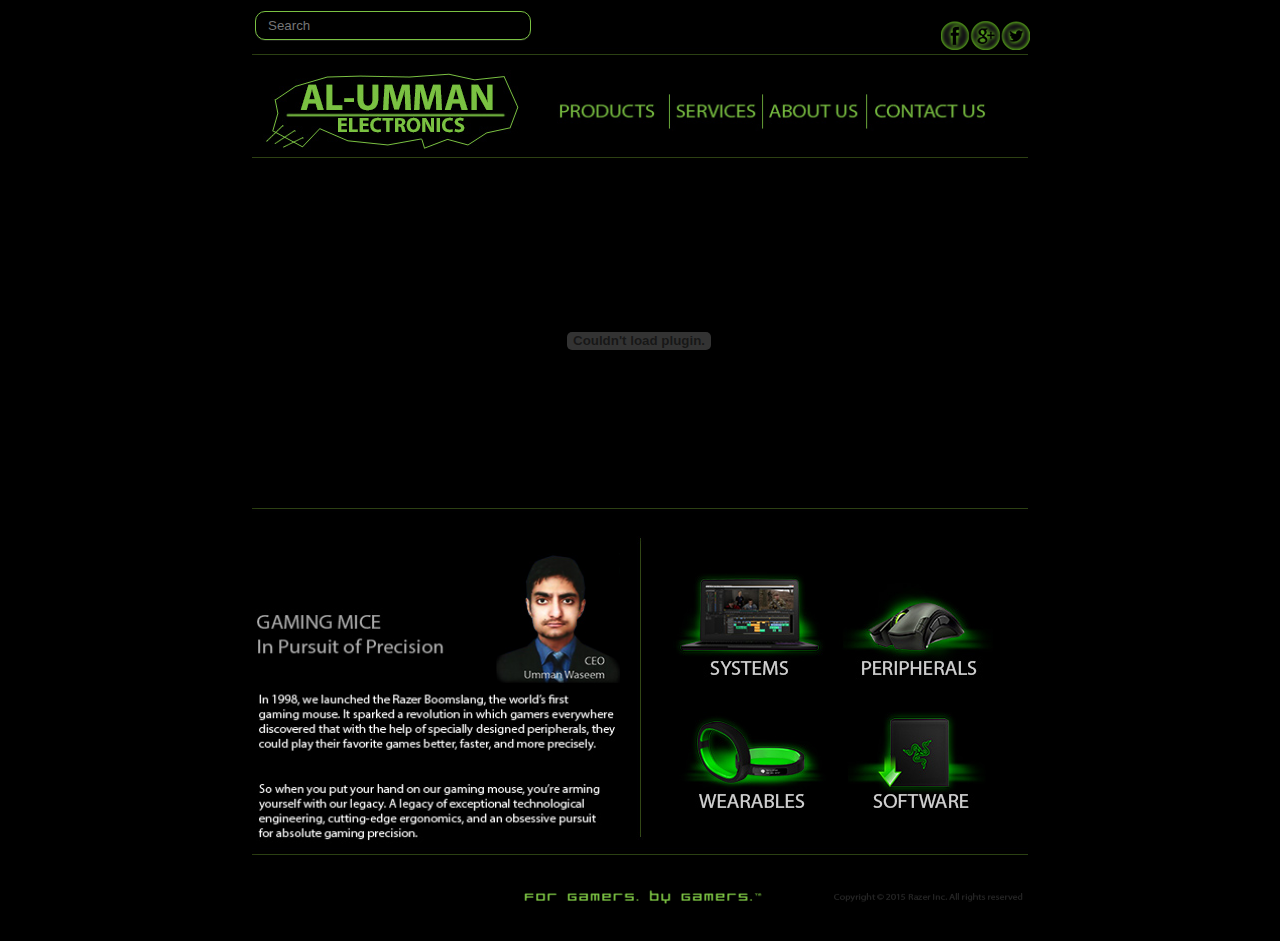
<file: index.html>
<!DOCTYPE html PUBLIC "-//W3C//DTD XHTML 1.0 Transitional//EN" "http://www.w3.org/TR/xhtml1/DTD/xhtml1-transitional.dtd">
<html xmlns="http://www.w3.org/1999/xhtml">
<head>
<meta http-equiv="Content-Type" content="text/html; charset=iso-8859-1" />
<title>AL-UMMAN ELECTRONICS</title>
<link rel="stylesheet" type="text/css" href="style.css" />

<style type="text/css">
<!--
body {
	background-color: #000000;
}
.style1 {color: #CCCCCC}
-->
</style></head>

<body>
<div class="container">
<div align="center">
  <table width="776" height="904" border="0">
    <tr>
      <td height="48" colspan="3" valign="top">
	  	  <input type="text"class="inputs" placeholder="Search" /> 
        
        <label>search        </label></td>
      <td width="140" align="right" valign="middle"><img src="images/Facebook.gif" alt="facebook" width="29" height="29" /><img src="images/Google-plus.gif" alt="google" width="31" height="30" /><img src="images/Twitter.gif" alt="twitter" width="30" height="29" /></td>
    </tr>
    <tr>
      <td width="288" height="96"><img src="images/logo.jpg" alt="logo" width="282" height="82" border="0" /></td>
      <td colspan="3" valign="middle"><img src="images/menu.jpg" alt="menu" width="441" height="48" border="0" /></td>
      </tr>
    <tr>
      <td height="342" colspan="4" valign="bottom"><object classid="clsid:D27CDB6E-AE6D-11cf-96B8-444553540000" codebase="http://download.macromedia.com/pub/shockwave/cabs/flash/swflash.cab#version=7,0,19,0" width="768" height="329" title="showcase">
        <param name="movie" value="showcase.swf" />
        <param name="quality" value="high" />
        <embed src="showcase.swf" quality="high" pluginspage="http://www.macromedia.com/go/getflashplayer" type="application/x-shockwave-flash" width="768" height="329"></embed>
      </object></td>
      </tr>
    <tr>
      <td height="21">&nbsp;</td>
      <td width="90">&nbsp;</td>
      <td width="240">&nbsp;</td>
      <td>&nbsp;</td>
    </tr>
    <tr>
      <td height="319" colspan="2" valign="top"><h3><img src="images/left.jpg" alt="left" width="365" height="291" /></h3></td>
      <td colspan="2"><img src="images/right menu.jpg" alt="right" width="346" height="277" hspace="20" /></td>
      </tr>
    <tr>
      <td height="64" colspan="4" valign="middle"><img src="images/index_27.gif" alt="copyright" width="776" height="45" /></td>
      </tr>
  </table>
</div>
</div>
</body>
</html>
</file>
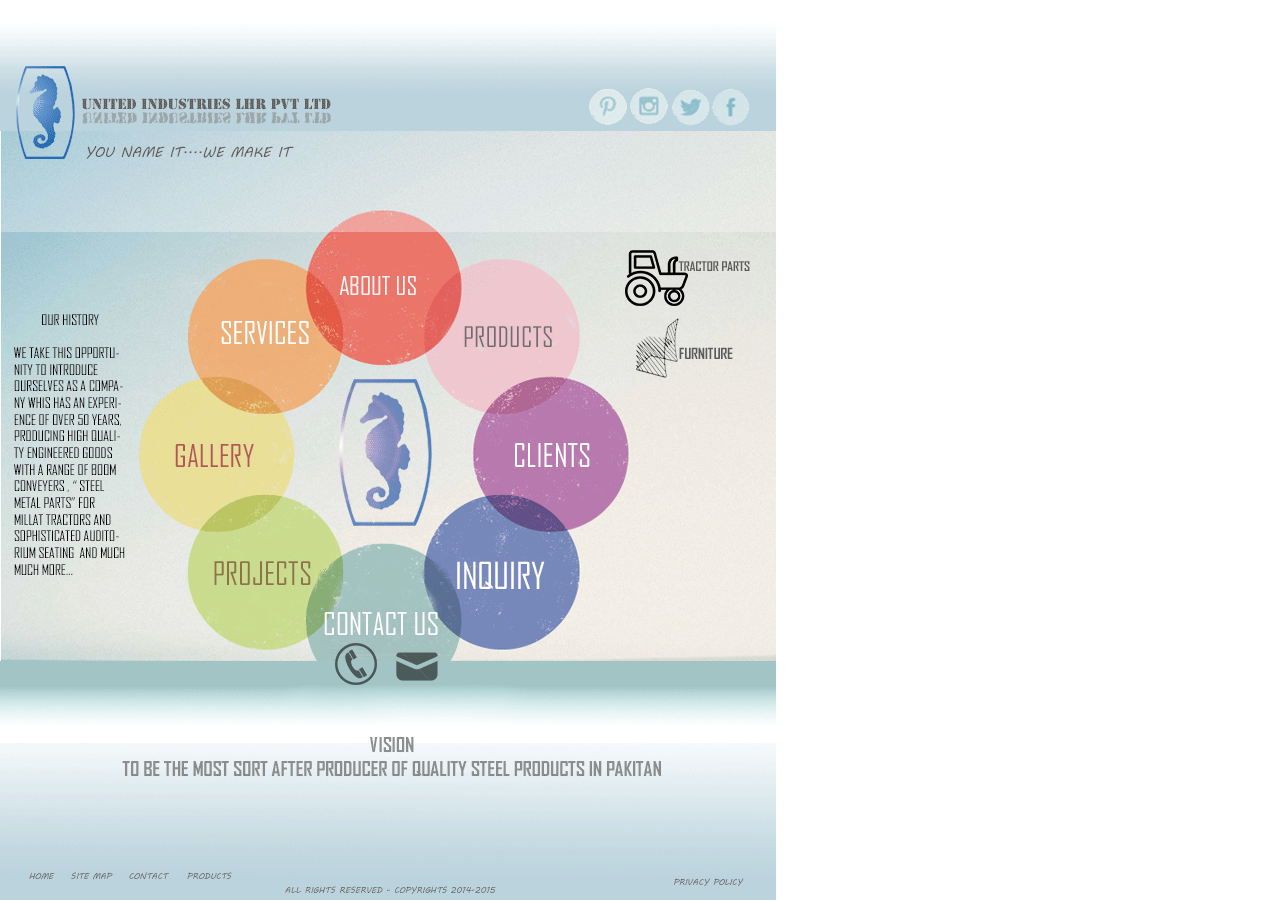
<file: sabeel/index.html>
<html>
<head>
<title>Final Website-25th Jan 15</title>
<meta http-equiv="Content-Type" content="text/html; charset=utf-8">
</head>
<body bgcolor="#FFFFFF" leftmargin="0" topmargin="0" marginwidth="0" marginheight="0">
<!-- Save for Web Slices (Final Website-25th Jan 15.psd) -->
<table id="Table_01" width="777" height="901" border="0" cellpadding="0" cellspacing="0">
	<tr>
		<td colspan="34">
			<img src="images/Final-Website-25th-Jan-15_01.gif" width="776" height="87" alt=""></td>
		<td>
			<img src="images/spacer.gif" width="1" height="87" alt=""></td>
	</tr>
	<tr>
		<td colspan="26" rowspan="3">
			<img src="images/Final-Website-25th-Jan-15_02.gif" width="588" height="189" alt=""></td>
		<td colspan="3">
			<img src="images/Final-Website-25th-Jan-15_03.gif" width="41" height="44" alt=""></td>
		<td>
			<img src="images/Final-Website-25th-Jan-15_04.gif" width="40" height="44" alt=""></td>
		<td>
			<img src="images/Final-Website-25th-Jan-15_05.gif" width="42" height="44" alt=""></td>
		<td colspan="2">
			<img src="images/Final-Website-25th-Jan-15_06.gif" width="39" height="44" alt=""></td>
		<td rowspan="21">
			<img src="images/Final-Website-25th-Jan-15_07.gif" width="26" height="813" alt=""></td>
		<td>
			<img src="images/spacer.gif" width="1" height="44" alt=""></td>
	</tr>
	<tr>
		<td colspan="7">
			<img src="images/Final-Website-25th-Jan-15_08.gif" width="162" height="119" alt=""></td>
		<td>
			<img src="images/spacer.gif" width="1" height="119" alt=""></td>
	</tr>
	<tr>
		<td colspan="2" rowspan="8">
			<img src="images/Final-Website-25th-Jan-15_09.gif" width="37" height="191" alt=""></td>
		<td colspan="5" rowspan="3">
			<img src="images/Final-Website-25th-Jan-15_10.gif" width="125" height="56" alt=""></td>
		<td>
			<img src="images/spacer.gif" width="1" height="26" alt=""></td>
	</tr>
	<tr>
		<td colspan="16" rowspan="3">
			<img src="images/Final-Website-25th-Jan-15_11.gif" width="339" height="42" alt=""></td>
		<td colspan="3">
			<img src="images/Final-Website-25th-Jan-15_12.gif" width="78" height="20" alt=""></td>
		<td colspan="7" rowspan="4">
			<img src="images/Final-Website-25th-Jan-15_13.gif" width="171" height="49" alt=""></td>
		<td>
			<img src="images/spacer.gif" width="1" height="20" alt=""></td>
	</tr>
	<tr>
		<td colspan="3" rowspan="10">
			<img src="images/Final-Website-25th-Jan-15_14.gif" width="78" height="313" alt=""></td>
		<td>
			<img src="images/spacer.gif" width="1" height="10" alt=""></td>
	</tr>
	<tr>
		<td colspan="5">
			<img src="images/Final-Website-25th-Jan-15_15.gif" width="125" height="12" alt=""></td>
		<td>
			<img src="images/spacer.gif" width="1" height="12" alt=""></td>
	</tr>
	<tr>
		<td colspan="10" rowspan="4">
			<img src="images/Final-Website-25th-Jan-15_16.gif" width="220" height="123" alt=""></td>
		<td colspan="3" rowspan="2">
			<img src="images/Final-Website-25th-Jan-15_17.gif" width="92" height="30" alt=""></td>
		<td colspan="3" rowspan="8">
			<img src="images/Final-Website-25th-Jan-15_18.gif" width="27" height="291" alt=""></td>
		<td colspan="5" rowspan="3">
			<img src="images/Final-Website-25th-Jan-15_19.gif" width="125" height="65" alt=""></td>
		<td>
			<img src="images/spacer.gif" width="1" height="7" alt=""></td>
	</tr>
	<tr>
		<td colspan="3" rowspan="5">
			<img src="images/Final-Website-25th-Jan-15_20.gif" width="46" height="233" alt=""></td>
		<td colspan="3">
			<img src="images/Final-Website-25th-Jan-15_21.gif" width="90" height="23" alt=""></td>
		<td rowspan="3">
			<img src="images/Final-Website-25th-Jan-15_22.gif" width="35" height="116" alt=""></td>
		<td>
			<img src="images/spacer.gif" width="1" height="23" alt=""></td>
	</tr>
	<tr>
		<td colspan="3" rowspan="2">
			<img src="images/Final-Website-25th-Jan-15_23.gif" width="92" height="93" alt=""></td>
		<td colspan="3" rowspan="2">
			<img src="images/Final-Website-25th-Jan-15_24.gif" width="90" height="93" alt=""></td>
		<td>
			<img src="images/spacer.gif" width="1" height="35" alt=""></td>
	</tr>
	<tr>
		<td colspan="5" rowspan="9">
			<img src="images/Final-Website-25th-Jan-15_25.gif" width="125" height="493" alt=""></td>
		<td>
			<img src="images/spacer.gif" width="1" height="58" alt=""></td>
	</tr>
	<tr>
		<td colspan="7" rowspan="7">
			<img src="images/Final-Website-25th-Jan-15_26.gif" width="174" height="429" alt=""></td>
		<td colspan="5">
			<img src="images/Final-Website-25th-Jan-15_27.gif" width="83" height="29" alt=""></td>
		<td rowspan="2">
			<img src="images/Final-Website-25th-Jan-15_28.gif" width="55" height="117" alt=""></td>
		<td rowspan="2">
			<img src="images/Final-Website-25th-Jan-15_29.gif" width="50" height="117" alt=""></td>
		<td colspan="4">
			<img src="images/Final-Website-25th-Jan-15_30.gif" width="78" height="29" alt=""></td>
		<td rowspan="11">
			<img src="images/Final-Website-25th-Jan-15_31.gif" width="34" height="459" alt=""></td>
		<td>
			<img src="images/spacer.gif" width="1" height="29" alt=""></td>
	</tr>
	<tr>
		<td colspan="5">
			<img src="images/Final-Website-25th-Jan-15_32.gif" width="83" height="88" alt=""></td>
		<td colspan="4">
			<img src="images/Final-Website-25th-Jan-15_33.gif" width="78" height="88" alt=""></td>
		<td>
			<img src="images/spacer.gif" width="1" height="88" alt=""></td>
	</tr>
	<tr>
		<td colspan="2" rowspan="5">
			<img src="images/Final-Website-25th-Jan-15_34.gif" width="38" height="312" alt=""></td>
		<td colspan="4">
			<img src="images/Final-Website-25th-Jan-15_35.gif" width="100" height="36" alt=""></td>
		<td colspan="2" rowspan="2">
			<img src="images/Final-Website-25th-Jan-15_36.gif" width="38" height="51" alt=""></td>
		<td colspan="3">
			<img src="images/Final-Website-25th-Jan-15_37.gif" width="93" height="36" alt=""></td>
		<td colspan="3" rowspan="9">
			<img src="images/Final-Website-25th-Jan-15_38.gif" width="43" height="342" alt=""></td>
		<td>
			<img src="images/spacer.gif" width="1" height="36" alt=""></td>
	</tr>
	<tr>
		<td colspan="4" rowspan="4">
			<img src="images/Final-Website-25th-Jan-15_39.gif" width="100" height="276" alt=""></td>
		<td colspan="3" rowspan="8">
			<img src="images/Final-Website-25th-Jan-15_40.gif" width="93" height="306" alt=""></td>
		<td>
			<img src="images/spacer.gif" width="1" height="15" alt=""></td>
	</tr>
	<tr>
		<td rowspan="7">
			<img src="images/Final-Website-25th-Jan-15_41.gif" width="8" height="291" alt=""></td>
		<td colspan="6">
			<img src="images/Final-Website-25th-Jan-15_42.gif" width="122" height="34" alt=""></td>
		<td rowspan="7">
			<img src="images/Final-Website-25th-Jan-15_43.gif" width="13" height="291" alt=""></td>
		<td>
			<img src="images/spacer.gif" width="1" height="34" alt=""></td>
	</tr>
	<tr>
		<td rowspan="6">
			<img src="images/Final-Website-25th-Jan-15_44.gif" width="11" height="257" alt=""></td>
		<td colspan="2">
			<img src="images/Final-Website-25th-Jan-15_45.gif" width="50" height="47" alt=""></td>
		<td rowspan="6">
			<img src="images/Final-Website-25th-Jan-15_46.gif" width="11" height="257" alt=""></td>
		<td colspan="2">
			<img src="images/Final-Website-25th-Jan-15_47.gif" width="50" height="47" alt=""></td>
		<td>
			<img src="images/spacer.gif" width="1" height="47" alt=""></td>
	</tr>
	<tr>
		<td colspan="2" rowspan="5">
			<img src="images/Final-Website-25th-Jan-15_48.gif" width="50" height="210" alt=""></td>
		<td colspan="2" rowspan="5">
			<img src="images/Final-Website-25th-Jan-15_49.gif" width="50" height="210" alt=""></td>
		<td>
			<img src="images/spacer.gif" width="1" height="180" alt=""></td>
	</tr>
	<tr>
		<td rowspan="4">
			<img src="images/Final-Website-25th-Jan-15_50.gif" width="27" height="30" alt=""></td>
		<td rowspan="2">
			<img src="images/Final-Website-25th-Jan-15_51.gif" width="29" height="15" alt=""></td>
		<td rowspan="4">
			<img src="images/Final-Website-25th-Jan-15_52.gif" width="15" height="30" alt=""></td>
		<td rowspan="2">
			<img src="images/Final-Website-25th-Jan-15_53.gif" width="44" height="15" alt=""></td>
		<td rowspan="4">
			<img src="images/Final-Website-25th-Jan-15_54.gif" width="12" height="30" alt=""></td>
		<td rowspan="2">
			<img src="images/Final-Website-25th-Jan-15_55.gif" width="44" height="15" alt=""></td>
		<td colspan="2" rowspan="4">
			<img src="images/Final-Website-25th-Jan-15_56.gif" width="16" height="30" alt=""></td>
		<td colspan="3" rowspan="2">
			<img src="images/Final-Website-25th-Jan-15_57.gif" width="44" height="15" alt=""></td>
		<td colspan="2" rowspan="4">
			<img src="images/Final-Website-25th-Jan-15_58.gif" width="81" height="30" alt=""></td>
		<td>
			<img src="images/spacer.gif" width="1" height="6" alt=""></td>
	</tr>
	<tr>
		<td colspan="2" rowspan="3">
			<img src="images/Final-Website-25th-Jan-15_59.gif" width="44" height="24" alt=""></td>
		<td colspan="2" rowspan="2">
			<img src="images/Final-Website-25th-Jan-15_60.gif" width="78" height="11" alt=""></td>
		<td rowspan="3">
			<img src="images/Final-Website-25th-Jan-15_61.gif" width="3" height="24" alt=""></td>
		<td>
			<img src="images/spacer.gif" width="1" height="9" alt=""></td>
	</tr>
	<tr>
		<td rowspan="2">
			<img src="images/Final-Website-25th-Jan-15_62.gif" width="29" height="15" alt=""></td>
		<td rowspan="2">
			<img src="images/Final-Website-25th-Jan-15_63.gif" width="44" height="15" alt=""></td>
		<td rowspan="2">
			<img src="images/Final-Website-25th-Jan-15_64.gif" width="44" height="15" alt=""></td>
		<td colspan="3" rowspan="2">
			<img src="images/Final-Website-25th-Jan-15_65.gif" width="44" height="15" alt=""></td>
		<td>
			<img src="images/spacer.gif" width="1" height="2" alt=""></td>
	</tr>
	<tr>
		<td colspan="2">
			<img src="images/Final-Website-25th-Jan-15_66.gif" width="78" height="13" alt=""></td>
		<td>
			<img src="images/spacer.gif" width="1" height="13" alt=""></td>
	</tr>
	<tr>
		<td>
			<img src="images/spacer.gif" width="27" height="1" alt=""></td>
		<td>
			<img src="images/spacer.gif" width="29" height="1" alt=""></td>
		<td>
			<img src="images/spacer.gif" width="15" height="1" alt=""></td>
		<td>
			<img src="images/spacer.gif" width="44" height="1" alt=""></td>
		<td>
			<img src="images/spacer.gif" width="12" height="1" alt=""></td>
		<td>
			<img src="images/spacer.gif" width="44" height="1" alt=""></td>
		<td>
			<img src="images/spacer.gif" width="3" height="1" alt=""></td>
		<td>
			<img src="images/spacer.gif" width="13" height="1" alt=""></td>
		<td>
			<img src="images/spacer.gif" width="25" height="1" alt=""></td>
		<td>
			<img src="images/spacer.gif" width="8" height="1" alt=""></td>
		<td>
			<img src="images/spacer.gif" width="11" height="1" alt=""></td>
		<td>
			<img src="images/spacer.gif" width="26" height="1" alt=""></td>
		<td>
			<img src="images/spacer.gif" width="55" height="1" alt=""></td>
		<td>
			<img src="images/spacer.gif" width="8" height="1" alt=""></td>
		<td>
			<img src="images/spacer.gif" width="11" height="1" alt=""></td>
		<td>
			<img src="images/spacer.gif" width="8" height="1" alt=""></td>
		<td>
			<img src="images/spacer.gif" width="42" height="1" alt=""></td>
		<td>
			<img src="images/spacer.gif" width="11" height="1" alt=""></td>
		<td>
			<img src="images/spacer.gif" width="25" height="1" alt=""></td>
		<td>
			<img src="images/spacer.gif" width="25" height="1" alt=""></td>
		<td>
			<img src="images/spacer.gif" width="13" height="1" alt=""></td>
		<td>
			<img src="images/spacer.gif" width="8" height="1" alt=""></td>
		<td>
			<img src="images/spacer.gif" width="50" height="1" alt=""></td>
		<td>
			<img src="images/spacer.gif" width="35" height="1" alt=""></td>
		<td>
			<img src="images/spacer.gif" width="5" height="1" alt=""></td>
		<td>
			<img src="images/spacer.gif" width="35" height="1" alt=""></td>
		<td>
			<img src="images/spacer.gif" width="3" height="1" alt=""></td>
		<td>
			<img src="images/spacer.gif" width="34" height="1" alt=""></td>
		<td>
			<img src="images/spacer.gif" width="4" height="1" alt=""></td>
		<td>
			<img src="images/spacer.gif" width="40" height="1" alt=""></td>
		<td>
			<img src="images/spacer.gif" width="42" height="1" alt=""></td>
		<td>
			<img src="images/spacer.gif" width="36" height="1" alt=""></td>
		<td>
			<img src="images/spacer.gif" width="3" height="1" alt=""></td>
		<td>
			<img src="images/spacer.gif" width="26" height="1" alt=""></td>
		<td></td>
	</tr>
</table>
<!-- End Save for Web Slices -->
</body>
</html>
</file>
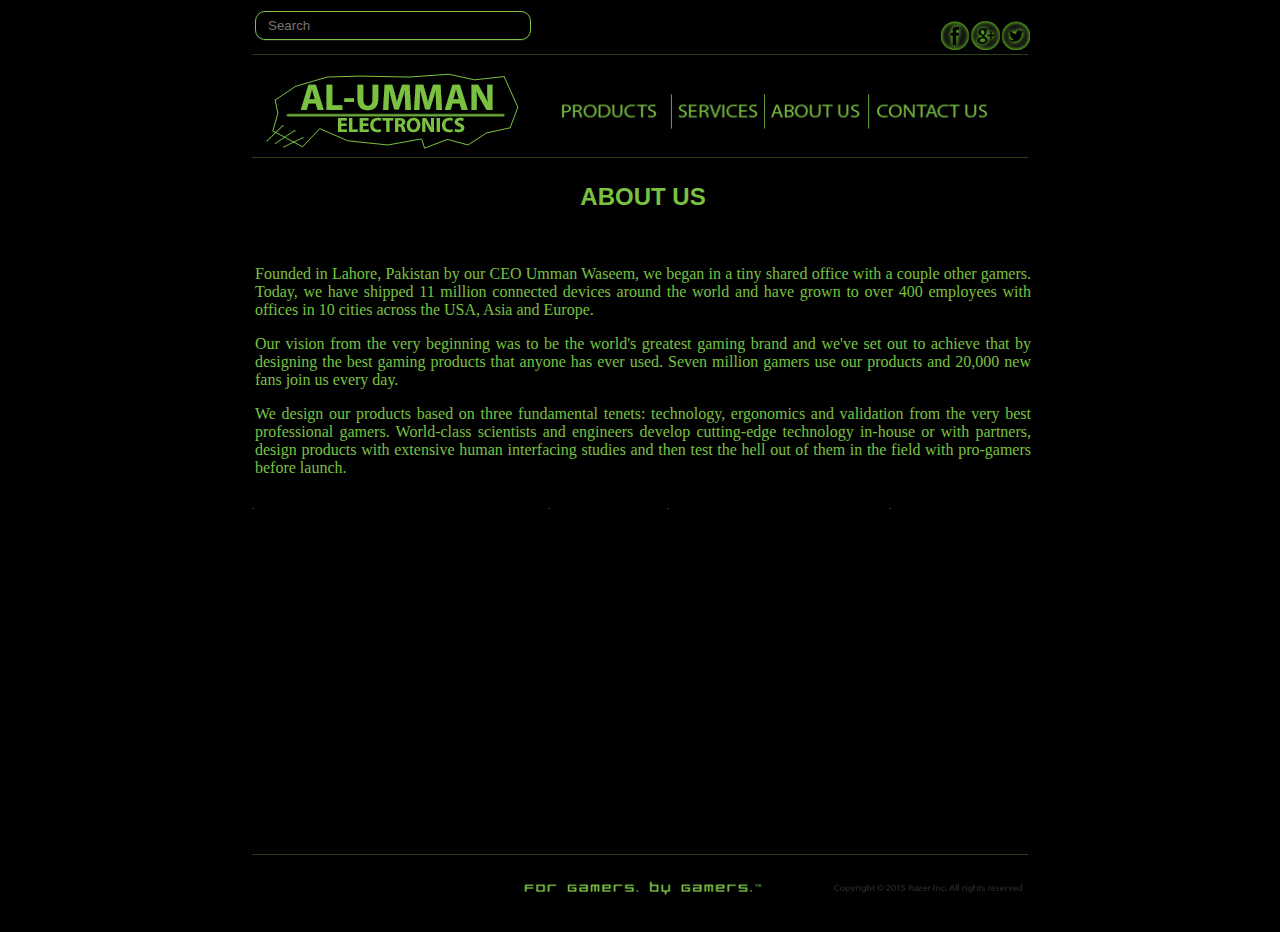
<file: about_us.html>
<!DOCTYPE html PUBLIC "-//W3C//DTD XHTML 1.0 Transitional//EN" "http://www.w3.org/TR/xhtml1/DTD/xhtml1-transitional.dtd">
<html xmlns="http://www.w3.org/1999/xhtml">
<head>
<meta http-equiv="Content-Type" content="text/html; charset=iso-8859-1" />
<title>AL-UMMAN ELECTRONICS</title>
<link rel="stylesheet" type="text/css" href="style.css" />

<style type="text/css">
<!--
body {
	background-color: #000000;
}
.style2 {color: #000000}
.style3 {color: #333333}
.style5 {font-family: Geneva, Arial, Helvetica, sans-serif; color: #7AC142;}
.style6 {color: #7AC142}
-->
</style></head>

<body>
<div class="container">
<div align="center">
  <table width="776" height="904" border="0">
    <tr>
      <td height="48" colspan="3" valign="top">
	  	  <input type="text"class="inputs" placeholder="Search" /> 
        
        <label>search        </label></td>
      <td width="139" align="right" valign="middle"><img src="images/Facebook.gif" alt="facebook" width="29" height="29" /><img src="images/Google-plus.gif" alt="google" width="31" height="30" /><img src="images/Twitter.gif" alt="twitter" width="30" height="29" /></td>
    </tr>
    <tr>
      <td width="292" height="96"><img src="images/logo.jpg" alt="logo" width="282" height="82" border="0" usemap="#Map2" /></td>
      <td colspan="3" valign="middle"><img src="images/menu.jpg" alt="menu" width="441" height="48" border="0" usemap="#Map" /></td>
      </tr>
    <tr>
      <td height="342" colspan="4" valign="top"><h2 align="center" class="style5">ABOUT US </h2>
        <p align="left" class="style6">&nbsp; </p>
        <p align="justify" class="style6 "> Founded in Lahore, Pakistan by our CEO Umman Waseem, we began in a tiny shared office with a couple other gamers. Today, we have shipped 11 million connected devices around the world and have grown to over 400 employees with offices in 10 cities across the USA, Asia and Europe.</p>
        <p align="justify" class="style6">Our vision from the very beginning was to be the world's greatest gaming brand and we've set out to achieve that by designing the best gaming products that anyone has ever used. Seven million gamers use our products and 20,000 new  fans join us every day.</p>
        <p align="justify" class="style6">        We design our products based on three fundamental tenets: technology, ergonomics and validation from the very best professional gamers. World-class scientists and engineers develop cutting-edge technology in-house or with partners, design products with extensive human interfacing studies and then test the hell out of them in the field with pro-gamers before launch. </p></td>
    </tr>
    <tr>
      <td height="21" bgcolor="#000000"><span class="style2"></span></td>
      <td width="115" bgcolor="#000000"><span class="style2"></span></td>
      <td width="218" bgcolor="#000000"><span class="style2"></span></td>
      <td bgcolor="#000000"><span class="style2"></span></td>
    </tr>
    <tr>
      <td height="319" colspan="2" valign="top" bgcolor="#000000"><h3><span class="style2"><span class="style3"></span></span></h3></td>
      <td colspan="2" bgcolor="#000000">&nbsp;</td>
      </tr>
    <tr>
      <td height="64" colspan="4" valign="middle"><img src="images/index_27.gif" alt="copyright" width="776" height="45" /></td>
      </tr>
  </table>
</div>
</div>

<map name="Map" id="Map"><area shape="rect" coords="5,4,115,42" href="products.html" />
<area shape="rect" coords="125,6,210,41" href="services.html" />
<area shape="rect" coords="219,7,312,40" href="about_us.html" />
<area shape="rect" coords="322,6,438,43" href="contact_us.html" />
</map>
<map name="Map2" id="Map2"><area shape="rect" coords="6,7,271,77" href="index.html" />
</map></body>
</html>
</file>
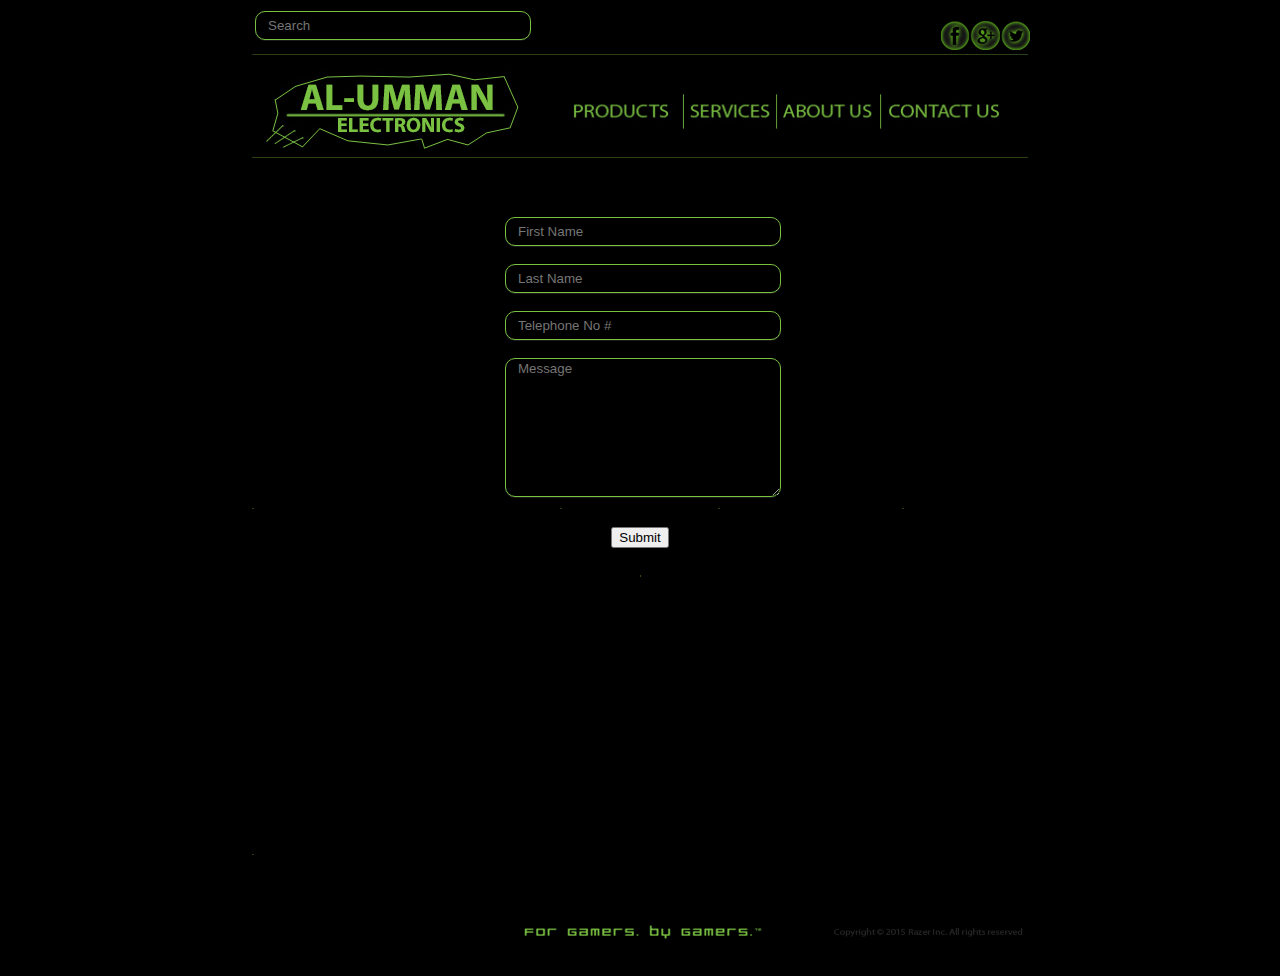
<file: contact_us.html>
<!DOCTYPE html PUBLIC "-//W3C//DTD XHTML 1.0 Transitional//EN" "http://www.w3.org/TR/xhtml1/DTD/xhtml1-transitional.dtd">
<html xmlns="http://www.w3.org/1999/xhtml">
<head>
<meta http-equiv="Content-Type" content="text/html; charset=iso-8859-1" />
<title>AL-UMMAN ELECTRONICS</title>
<link rel="stylesheet" type="text/css" href="style.css" />

<style type="text/css">
<!--
body {
	background-color: #000000;
}
.style1 {color: #CCCCCC}
-->
</style></head>

<body>
<div class="container">
<div align="center">
  <table width="776" height="946" border="0">
    <tr>
      <td height="48" colspan="3" valign="top">
	  	  <input type="text"class="inputs" placeholder="Search" /> 
        
        <label>search        </label></td>
      <td width="126" align="right" valign="middle"><img src="images/Facebook.gif" alt="facebook" width="29" height="29" /><img src="images/Google-plus.gif" alt="google" width="31" height="30" /><img src="images/Twitter.gif" alt="twitter" width="30" height="29" /></td>
    </tr>
    <tr>
      <td width="304" height="96"><img src="images/logo.jpg" alt="logo" width="282" height="82" border="0" usemap="#Map2" /></td>
      <td colspan="3" valign="middle"><img src="images/menu.jpg" alt="menu" width="441" height="48" border="0" usemap="#Map" /></td>
      </tr>
    <tr>
      <td height="332" colspan="4" align="center" valign="top">
	  <br />
	  <br />
	  <br />
	  <input name="text" type="text"class="inputs" placeholder="First Name" /><br /><br />
	  <input name="text" type="text"class="inputs" placeholder="Last Name" /><br /><br />
	  <input name="text" type="text"class="inputs" placeholder="Telephone No #" /><br /><br />
	  <textarea rows="10"  cols="50"  name="textarea" class="inputs textarea" placeholder="Message"></textarea>	  </td>
    </tr>
    <tr>
      <td height="73" bgcolor="#000000">&nbsp;</td>
      <td width="154" align="center" valign="middle" bgcolor="#000000"><input type="submit" name="Submit" value="Submit" /></td>
      <td width="180" bgcolor="#000000">&nbsp;</td>
      <td bgcolor="#000000">&nbsp;</td>
    </tr>
    <tr>
      <td height="319" colspan="4" align="center" valign="top" bgcolor="#000000"><h3>
        <label>submit</label>
      </h3></td>
      </tr>
    <tr>
      <td height="64" colspan="4" valign="middle"><img src="images/index_27.gif" alt="copyright" width="776" height="45" /></td>
      </tr>
  </table>
</div>
</div>

<map name="Map" id="Map"><area shape="rect" coords="5,4,115,42" href="products.html" />
<area shape="rect" coords="125,6,210,41" href="services.html" />
<area shape="rect" coords="219,7,312,40" href="about_us.html" />
<area shape="rect" coords="322,6,438,43" href="contact_us.html" />
</map>
<map name="Map2" id="Map2"><area shape="rect" coords="6,7,271,77" href="index.html" />
</map></body>
</html>
</file>
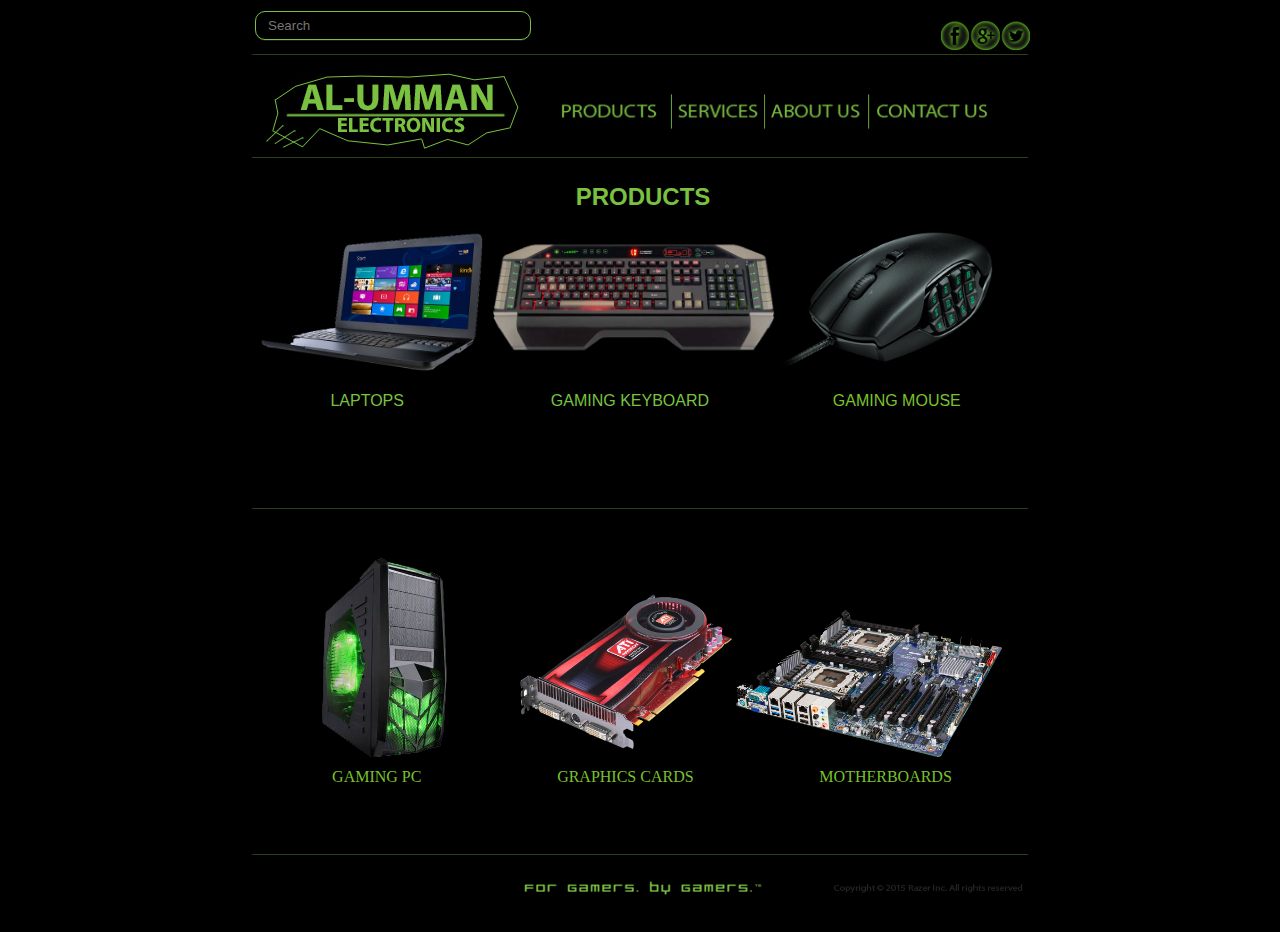
<file: products.html>
<!DOCTYPE html PUBLIC "-//W3C//DTD XHTML 1.0 Transitional//EN" "http://www.w3.org/TR/xhtml1/DTD/xhtml1-transitional.dtd">
<html xmlns="http://www.w3.org/1999/xhtml">
<head>
<meta http-equiv="Content-Type" content="text/html; charset=iso-8859-1" />
<title>AL-UMMAN ELECTRONICS</title>
<link rel="stylesheet" type="text/css" href="style.css" />

<style type="text/css">
<!--
body {
	background-color: #000000;
}
.style2 {color: #000000}
.style3 {color: #333333}
.style5 {font-family: Geneva, Arial, Helvetica, sans-serif; color: #7AC142;}
.style10 {color: #7AC142; font-weight: bold; }
.style13 {
	color: #7AC12E;
	font-family: Geneva, Arial, Helvetica, sans-serif;
}
.style21 {color: #7AC12E}
-->
</style></head>

<body>
<div class="container">
<div align="center">
  <table width="776" height="904" border="0">
    <tr>
      <td height="48" colspan="3" valign="top">
	  	  <input type="text"class="inputs" placeholder="Search" /> 
        
        <label>search        </label></td>
      <td width="139" align="right" valign="middle"><img src="images/Facebook.gif" alt="facebook" width="29" height="29" /><img src="images/Google-plus.gif" alt="google" width="31" height="30" /><img src="images/Twitter.gif" alt="twitter" width="30" height="29" /></td>
    </tr>
    <tr>
      <td width="292" height="96"><img src="images/logo.jpg" alt="logo" width="282" height="82" border="0" usemap="#Map2" /></td>
      <td colspan="3" valign="middle"><img src="images/menu.jpg" alt="menu" width="441" height="48" border="0" usemap="#Map" /></td>
      </tr>
    <tr>
      <td height="342" colspan="4" valign="top"><h2 align="center" class="style5">PRODUCTS</h2>
        <p align="left" class="style10"><img src="images/products/laptop.png" alt="laptop" width="237" height="158" align="left" />
        <img src="images/products/keyboard.png" alt="keyboard" width="284" height="131" align="left" /><img src="images/products/mouse.png" alt="mouse" width="217" height="142" /></p>
		<table width="758" border="0">
  <tr>
    <td width="216" align="center"><span class="style5">LAPTOPS</span></td>
    <td width="296" align="center"><span class="style5">GAMING KEYBOARD</span></td>
    <td width="224" align="center"><span class="style13">GAMING MOUSE </span></td>
  </tr>
</table>        </td>
    </tr>
    <tr>
      <td height="21"><span class="style2"></span></td>
      <td width="115"><span class="style2"></span></td>
      <td width="218"><span class="style2"></span></td>
      <td><span class="style2"></span></td>
    </tr>
    <tr>
      <td height="319" colspan="4" valign="top" bgcolor="#000000"><p><span class="style2"><span class="style3"></span></span><img src="images/products/gaming towers.png" alt="towers" width="259" height="215" align="left" /><img style="padding-top:40px" src="images/products/graphics card.png" alt="graphics card" width="222" height="164" align="left" /><img style="padding-top:60px" src="images/products/mother board.png" alt="motherboards" width="266" height="147" align="left" /></p>
	  <br /> 
	  <p>
	  <p>      
	  <p>      
	  <p>      
	  <p>
                  <table width="764" border="0">
  <tr>
    <td width="235" align="center"><span class="style21">GAMING PC </span></td>
    <td width="249" align="center"><span class="style21">GRAPHICS CARDS </span></td>
    <td width="258" align="center"><span class="style21">MOTHERBOARDS</span></td>
  </tr>
</table>
                  </p>
       </td>
      </tr>
    <tr>
      <td height="64" colspan="4" valign="middle"><img src="images/index_27.gif" alt="copyright" width="776" height="45" /></td>
      </tr>
  </table>
</div>
</div>

<map name="Map" id="Map"><area shape="rect" coords="5,4,115,42" href="products.html" />
<area shape="rect" coords="125,6,210,41" href="services.html" />
<area shape="rect" coords="219,7,312,40" href="about_us.html" />
<area shape="rect" coords="322,6,438,43" href="contact_us.html" />
</map>
<map name="Map2" id="Map2"><area shape="rect" coords="6,7,271,77" href="index.html" />
</map></body>
</html>
</file>
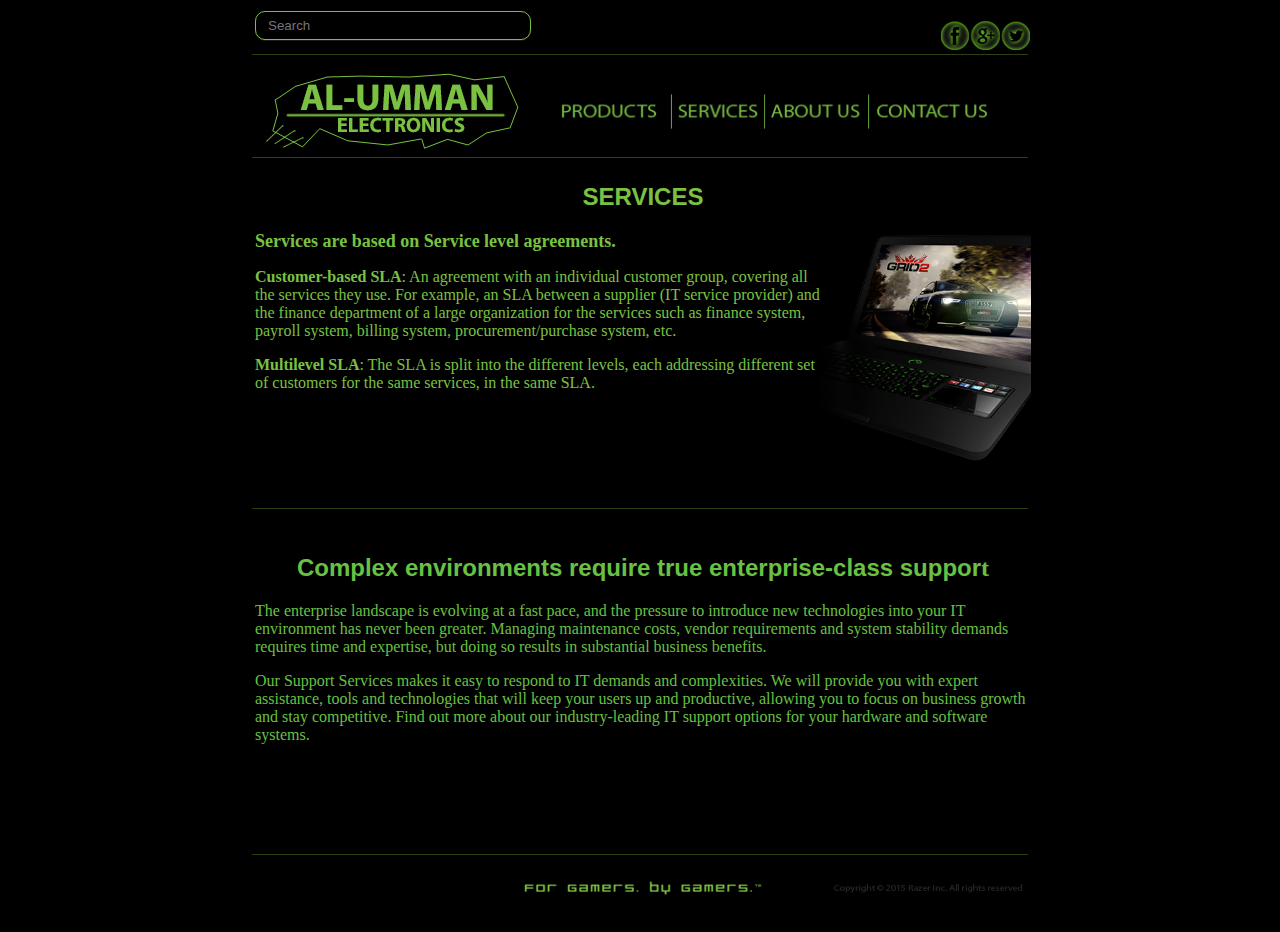
<file: services.html>
<!DOCTYPE html PUBLIC "-//W3C//DTD XHTML 1.0 Transitional//EN" "http://www.w3.org/TR/xhtml1/DTD/xhtml1-transitional.dtd">
<html xmlns="http://www.w3.org/1999/xhtml">
<head>
<meta http-equiv="Content-Type" content="text/html; charset=iso-8859-1" />
<title>AL-UMMAN ELECTRONICS</title>
<link rel="stylesheet" type="text/css" href="style.css" />

<style type="text/css">
<!--
body {
	background-color: #000000;
}
.style2 {color: #000000}
.style3 {color: #333333}
.style5 {font-family: Geneva, Arial, Helvetica, sans-serif; color: #7AC142;}
.style6 {color: #7AC142}
.style9 {font-size: 18px}
.style10 {color: #7AC142; font-weight: bold; }
.style11 {color: #68C142}
.style12 {font-family: Geneva, Arial, Helvetica, sans-serif}
-->
</style></head>

<body>
<div class="container">
<div align="center">
  <table width="776" height="904" border="0">
    <tr>
      <td height="48" colspan="3" valign="top">
	  	  <input type="text"class="inputs" placeholder="Search" /> 
        
        <label>search        </label></td>
      <td width="139" align="right" valign="middle"><img src="images/Facebook.gif" alt="facebook" width="29" height="29" /><img src="images/Google-plus.gif" alt="google" width="31" height="30" /><img src="images/Twitter.gif" alt="twitter" width="30" height="29" /></td>
    </tr>
    <tr>
      <td width="292" height="96"><img src="images/logo.jpg" alt="logo" width="282" height="82" border="0" usemap="#Map2" /></td>
      <td colspan="3" valign="middle"><img src="images/menu.jpg" alt="menu" width="441" height="48" border="0" usemap="#Map" /></td>
      </tr>
    <tr>
      <td height="342" colspan="4" valign="top"><h2 align="center" class="style5">SERVICES </h2>
        <p align="left" class="style10"><img src="images/service.jpg" alt="service" width="211" height="232" align="right" /><span class="style9">Services are based on Service level agreements.</span></p>
        <p align="left" class="style6"><strong>Customer-based SLA</strong>: An agreement with an individual customer group, covering all the services they use. For example, an SLA between a supplier (IT service provider) and the finance department of a large organization for the services such as finance system, payroll system, billing system, procurement/purchase system, etc.</p>
        <p align="left" class="style6"><strong>Multilevel SLA</strong>: The SLA is split into the different levels, each addressing different set of customers for the same services, in the same SLA.</p>
        <p align="left" class="style6">&nbsp;</p>
        <p align="justify" class="style6 ">&nbsp;</p>        </td>
    </tr>
    <tr>
      <td height="21"><span class="style2"></span></td>
      <td width="115"><span class="style2"></span></td>
      <td width="218"><span class="style2"></span></td>
      <td><span class="style2"></span></td>
    </tr>
    <tr>
      <td height="319" colspan="4" valign="top" bgcolor="#000000"><h3><span class="style2"><span class="style3"></span></span></h3>
        <h2 align="center" class="style11"><span class="style12">Complex environments require true enterprise-class suppor</span>t</h2>
        <p align="left" class="style11">The enterprise landscape is evolving at a fast pace, and the pressure to introduce new technologies into your IT environment has never been greater. Managing maintenance costs, vendor requirements and system stability demands requires time and expertise, but doing so results in substantial business benefits.</p>
        <p align="left" class="style11">Our Support Services makes it easy to respond to IT demands and complexities. We will provide you with expert assistance, tools and technologies that will keep your users up and productive, allowing you to focus on business growth and stay competitive. Find out more about our industry-leading IT support options for your hardware and software systems.</p></td>
      </tr>
    <tr>
      <td height="64" colspan="4" valign="middle"><img src="images/index_27.gif" alt="copyright" width="776" height="45" /></td>
      </tr>
  </table>
</div>
</div>

<map name="Map" id="Map"><area shape="rect" coords="5,4,115,42" href="products.html" />
<area shape="rect" coords="125,6,210,41" href="services.html" />
<area shape="rect" coords="219,7,312,40" href="about_us.html" />
<area shape="rect" coords="322,6,438,43" href="contact_us.html" />
</map>
<map name="Map2" id="Map2"><area shape="rect" coords="6,7,271,77" href="index.html" />
</map></body>
</html>
</file>
<file: style.css>
body {
	background-color: #FFFFFF;
}

.container {
width: 776px;
margin: auto;
background-image: url(images/bg.jpg);
background-repeat:no-repeat;

height: 900;
}

 .inputs {
    background: black;
    border: 1px solid  #7ac142;
    box-shadow: 0 1px 0 rgba(255, 255, 255, 0.1);
    border-radius: 10px;
    font-family: 'Ubuntu', 'Lato', sans-serif;
    color: #FFF;
    width: 270px;
    height: 25px;
	text-indent: 10px;
	
}
.textarea { 
height: 133px; 
}

para {
 margin-left: 20px;
 margin-right: 20px;
}
</file>
